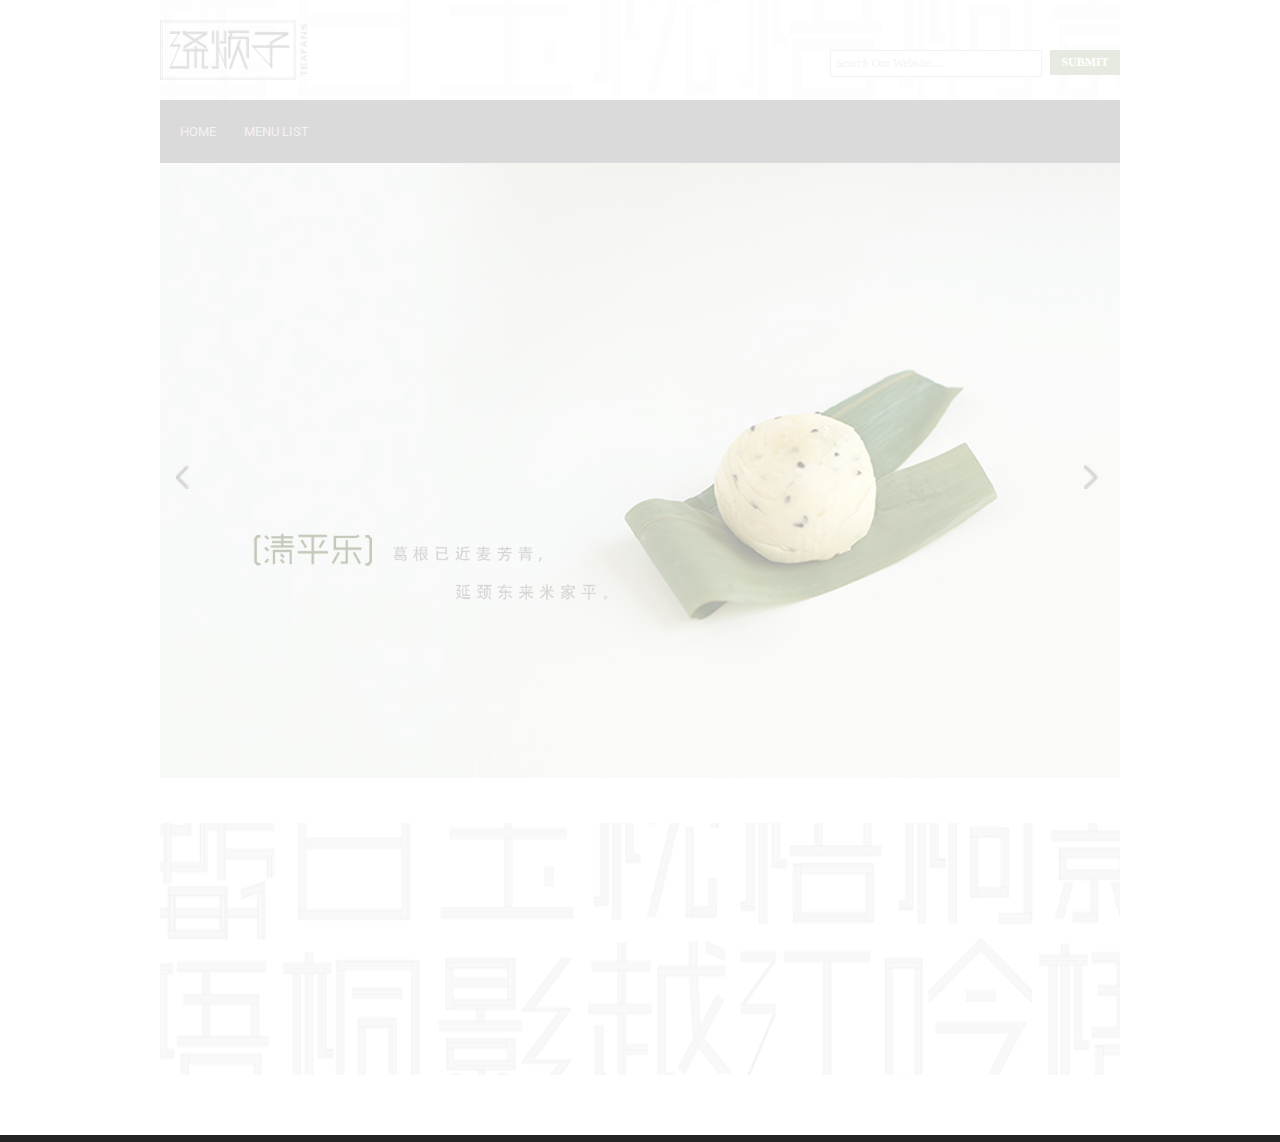
<file: TeaFans/index.html>
<!DOCTYPE html>
<html>
<head>
	<title>TeaFans</title>
	<link rel="stylesheet" type="text/css" href="style.css">
	<link href="https://fonts.googleapis.com/css?family=Roboto&display=swap" rel="stylesheet">
  <script src="http://ajax.googleapis.com/ajax/libs/jquery/1.8.0/jquery.min.js"></script>
  <script type="text/javascript" src="myjquery.js"></script>


</head>
<body>
	<div class="wrapper row1">
	<header id="header" class="clear">
		<div div id="hgroup">
			<img src="data/logo.png" width="150px" height="60px">
		</div>
		<form action="#" method="post">
      		<fieldset>
        		<legend>Search:</legend>
        		<input type="text" value="Search Our Website&hellip;" onFocus="this.value=(this.value=='Search Our Website&hellip;')? '' : this.value ;">
        		<input type="submit" id="sf_submit" value="submit">
      		</fieldset>
   		 </form>
   		 <nav>
     		<ul>
        <li><a href="#">Home</a></li>
        <li><a href="menu.html">Menu List</a></li>
      		</ul>
		 </nav>
	</header>
	</div>


<!-- content -->
<div class="wrapper row2">
  <div id="container" class="clear">
    <!-- Slider -->
    <section id="slider" class="clear">


      <div id="inSlider">
        <div id="yesterday"><figure><img src="data/slider3.png" alt=""></figure></div>
        <div id="yesterday"><figure><img src="data/slider2.png" alt=""></figure></div>
        <div id="daysAgo2"><figure><img src="data/bg.jpg" alt=""></figure></div>
        

      </div>

      <div id="icon">
      <button class="sliderPrev"><img src="data/left.png" height="25" alt=""></button>
      <button class="sliderNext"><img src="data/right.png" height="25" alt=""></button>
      </div>

    </section>



     <!-- main content -->
    <div id="intro">
      <section class="clear">
        <!-- article 1 -->
        <div id="infoContent">
        <article class="two_quarter">
          <h2>Who is TeaFans</h2>
          <p>TeaFans aims to create an energetic and convenient tea drinking lifestyle for the young generation in cities.  
"TeaFans" is a tea brand that targets young people in China, aiming to revive the popularity of Chinese tea culture among the young generation and create a modern way of enjoying tea in the city.</p>
        </article>
         <!-- article 2 -->
        <article class="two_quarter lastbox">
          <figure>
            <ul class="clear">
              <li><a href="#"><img src="data/1.jpg" width="130" height="150" alt=""></a></li>
              <li><a href="#"><img src="data/6.jpg" width="130" height="150" alt=""></a></li>
              <li class="last"><a href="#"><img src="data/5.jpg" width="130" height="150" alt=""></a></li>
            </ul>
            <figcaption><a href="menu.html">View Our Image Gallery Here &raquo;</a></figcaption>
          </figure>
        </article>
        </div>
      </section>
    </div>



</body>
</html>
</file>
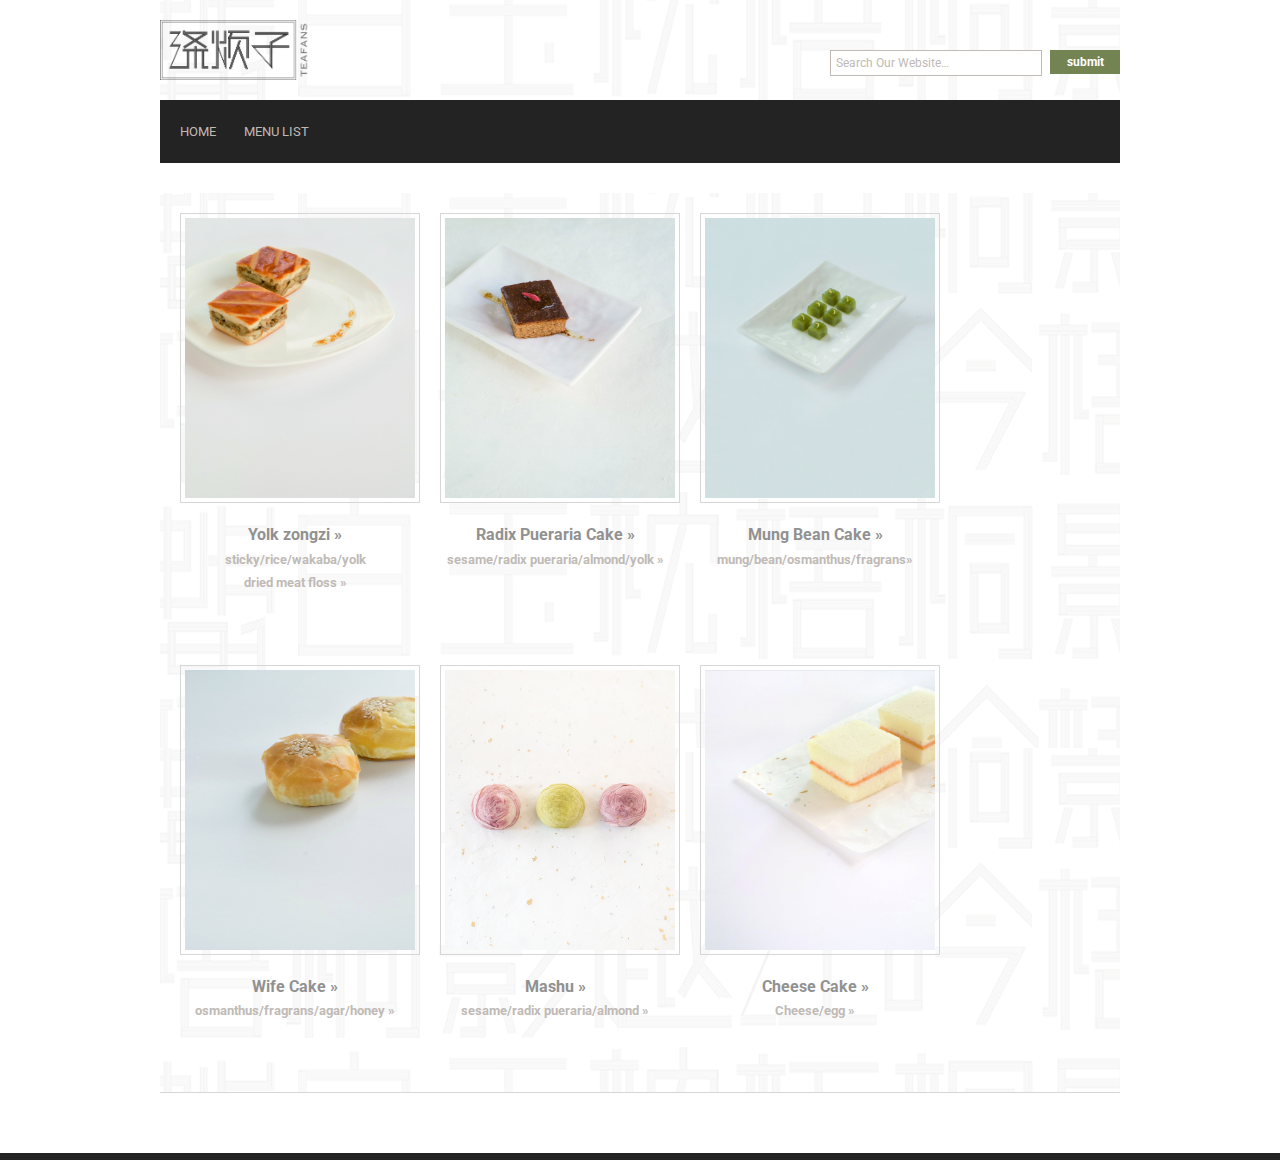
<file: TeaFans/menu.html>
<!DOCTYPE html>
<html>
<head>
	<title>TeaFans</title>
	<link rel="stylesheet" type="text/css" href="styleForMenu.css">
	<link href="https://fonts.googleapis.com/css?family=Roboto&display=swap" rel="stylesheet">
</head>
<body>
	<div class="wrapper row1">
	<header id="header" class="clear">
		<div div id="hgroup">
			<img src="data/logo.png" width="150px" height="60px">
			
		</div>
		<form action="#" method="post">
      		<fieldset>
        		<legend>Search:</legend>
        		<input type="text" value="Search Our Website&hellip;" onFocus="this.value=(this.value=='Search Our Website&hellip;')? '' : this.value ;">
        		<input type="submit" id="sf_submit" value="submit">
      		</fieldset>
   		 </form>
   		 <nav>
     		<ul>
        <li><a href="index.html">Home</a></li>
        <li><a href="#">Menu List</a></li>
      		</ul>
		 </nav>
	</header>
	</div>

	<!-- content -->
<div class="wrapper row2">
  <div id="container" class="clear">
    <!-- Slider -->
    <section id="slider" class="clear">

    </section>

     <!-- main content -->
    <div id="intro">
      <section class="clear">
      <article class="two_quarter lastbox">
      	  <figure>
            <ul class="clear">
              <li><a href="#"><img src="data/1.jpg"  alt=""></a></li>
            </ul>
            <figcaption>
            	<a id="foodName">Yolk zongzi &raquo;</a><br>
            	<a id="foodInfo">sticky/rice/wakaba/yolk<br>dried meat floss &raquo;</a>

            </figcaption>
          </figure>

       </article>

       <article class="two_quarter lastbox">
      	  <figure>
            <ul class="clear">
              <li><a href="#"><img src="data/2.jpg" width="260" height="300" alt=""></a></li>
            </ul>
            <figcaption>
            	<a id="foodName">Radix Pueraria Cake &raquo;</a><br>
            	<a id="foodInfo">sesame/radix pueraria/almond/yolk &raquo;</a>

            </figcaption>
          </figure>

       </article>

       <article class="two_quarter lastbox">
      	  <figure>
            <ul class="clear">
              <li><a href="#"><img src="data/3.jpg" width="260" height="300" alt=""></a></li>
            </ul>
            <figcaption>
            	<a id="foodName"> Mung Bean Cake &raquo;</a><br>
            	<a id="foodInfo"> mung/bean/osmanthus/fragrans&raquo;</a>

            </figcaption>
          </figure>

       </article>
      </section>


     <section class="clear">
      <article class="two_quarter lastbox">
      	  <figure>
            <ul class="clear">
              <li><a href="#"><img src="data/4.jpg"  alt=""></a></li>
            </ul>
            <figcaption>
            	<a id="foodName">Wife Cake &raquo;</a><br>
            	<a id="foodInfo">osmanthus/fragrans/agar/honey &raquo;</a>

            </figcaption>
          </figure>

       </article>

       <article class="two_quarter lastbox">
      	  <figure>
            <ul class="clear">
              <li><a href="#"><img src="data/5.jpg" width="260" height="300" alt=""></a></li>
            </ul>
            <figcaption>
            	<a id="foodName">Mashu &raquo;</a><br>
            	<a id="foodInfo">sesame/radix pueraria/almond &raquo;</a>

            </figcaption>
          </figure>

       </article>

       <article class="two_quarter lastbox">
      	  <figure>
            <ul class="clear">
              <li><a href="#"><img src="data/6.jpg" width="260" height="300" alt=""></a></li>
            </ul>
            <figcaption>
            	<a id="foodName">Cheese Cake &raquo;</a><br>
            	<a id="foodInfo">Cheese/egg &raquo;</a>

            </figcaption>
          </figure>

       </article>
      </section>
</div>






</body>
</html>
</file>
<file: TeaFans/style.css>
html{overflow-y:scroll;} 

body{margin:0; padding:0; font-size:13px; line-height: 180%; font-family: 'Roboto', sans-serif;; color:#919191; background-color:#232323;}

.clear:after{content:"."; display:block; height:0; clear:both; visibility:hidden; line-height:0;}
.clear{display:block; clear:both;}
html[xmlns] .clear{display:block;}
* html .clear{height:1%;}

a{outline:none; text-decoration:none;}

code{font-weight:normal; font-style:normal; font-family:Georgia, "Times New Roman", Times, serif;}

.fl_left{float:left;}
.fl_right{float:right;}

img{margin:0; padding:0; border:none; line-height:normal; vertical-align:middle;}
.imgholder, .imgl, .imgr{padding:4px; border:1px solid #D6D6D6; text-align:center;}
.imgl{float:left; margin:0 15px 15px 0; clear:left;}
.imgr{float:right; margin:0 0 15px 15px; clear:right;}


/*----------------------------------------------HTML 5 Overrides-------------------------------------*/

address, article, aside, figcaption, figure, footer, header, nav, section{display:block; margin:0; padding:0;}

q{display:block; padding:0 10px 8px 10px; color:#979797; background-color:#ECECEC; font-style:italic; line-height:normal;}
q:before{content:'“ '; font-size:26px;}
q:after{content:' „'; font-size:26px; line-height:0;}

/* ----------------------------------------------Wrapper-------------------------------------*/

div.wrapper{display:block; width:100%; margin:0; padding:0; text-align:left;}

.row1, .row1 a{color:#C0BAB6; background-color:#FFFFFF;}
.row2{color:#979797; background-color:#FFFFFF;}
.row2 a{color:#FF9900; background-color:#FFFFFF;}
.row3, .row3 a{color:#919191; background-color:#232323;}

/*----------------------------------------------Generalise-------------------------------------*/


#header, #container, #footer{display:block; width:960px; margin:0 auto;}
#header{background-image:url("data/bg2.png") }


nav ul{margin:0; padding:0; list-style:none;}

h1, h2, h3, h4, h5, h6{margin:0; padding:0; font-size:22px; font-weight:normal; font-style:italic; line-height:normal;}

address{font-style:normal;}

blockquote, q{display:block; padding:8px 10px; color:#979797; background-color:#ECECEC; font-style:italic; line-height:normal;}
blockquote:before, q:before{content:'“ '; font-size:26px;}
blockquote:after, q:after{content:' „'; font-size:26px; line-height:0;}

form, fieldset, legend{margin:0; padding:0; border:none;}
legend{display:none;}
input, textarea, select{font-size:12px; font-family:Georgia,"Times New Roman",Times,serif;}

.one_quarter, .two_quarter, .three_quarter, .four_quarter{display:block; float:left; margin:0 20px 0 0;}
.one_quarter{width:225px;}
.two_quarter{width:470px;}
.three_quarter{width:715px;}
.four_quarter{width:960px; float:none; margin-right:0; clear:both;}

.one_third, .two_third, .three_third{display:block; float:left; margin:0 30px 0 0;}
.one_third{width:300px;}
.two_third{width:630px;}
.three_third{width:960px; float:none; margin-right:0; clear:both;}

.lastbox{margin-right:0;}


/*----------------------------------------------Header-------------------------------------*/

#header{padding:0px 0;}
#header #hgroup{float:left; margin:20px 0 20px 0;}
#header #hgroup h1, #header #hgroup h2{font-weight:normal; font-style:normal; text-transform:none;}
#header #hgroup h1{font-size:36px;}
#header #hgroup h2{font-size:13px;}

#header form{display:block; width:290px; float:right; margin:50px 0 0 0; padding:0;}
#header form input{display:block; float:left; width:200px; margin:0; padding:5px; color:#C0BAB6; background-color:#FFFFFF; border:0.5px solid #C0BAB6;}
#header form #sf_submit{display:block; float:right; width:70px; font-size:12px; font-weight:bold; text-transform:uppercase; color:#FFFFFF; background-color:#738351; border:none; cursor:pointer;}

#header nav{display:block; width:100%; margin:0; padding:20px 0; color:#C0BAB6; background-color:#232323; clear:both;}
#header nav ul{padding:0 20px;}
#header nav li{display:inline; margin-right:25px; text-transform:uppercase;}
#header nav li.last{margin-right:0;}
#header nav li a{color:#C0BAB6; background-color:#232323;}
#header nav li a:hover{color:#FF9900; background-color:#232323;}


/*----------------------------------------------Content Area-------------------------------------*/

#container{padding:0px 0;}
#container section{display:block; margin-bottom:30px; padding:0;}
#container .last{margin:0;}
#container .more{text-align:right;}

/* ------Slider-----*/

#container #slider{width:100%;}
#container #slider figure{}
#container #slider figure img{float:right; width:960px; height:615px;



}
#container #slider figure h2{font-size:42px; font-weight:normal; font-style:italic; text-transform:none;}
#container #slider figure footer{}


/* ------Main Content-----*/

#container #intro{width:100%; margin-bottom:60px; padding-bottom:20px; border-bottom:0px solid #D6D6D6;}
#container #intro section{width:100%;}
#container #intro section article{}
#container #intro section article h2{margin-bottom:15px;}
#container #intro section article p{}
#container #intro section article figure ul{display:block; width:100%; margin:0; padding:0; list-style:none;}
#container #intro section article figure ul li{display:inline-block; float:left; margin:0 25px 0 0;}
#container #intro section article figure ul li.last{margin:0;}
#container #intro section article figure ul li img{width:130px; height:150px; margin:0; padding:4px; border:0px solid #D6D6D6;}
#container #intro section article figure ul li img:hover{opacity: 0.3;}


#container #intro section article figure figcaption{display:block; width:100%; margin-top:20px; clear:both; text-align:center; text-transform:uppercase; font-weight:bold;}
#intro{background-image: url("data/bg2.png") }

#container #homepage{display:block; width:100%; line-height:1.6em;}
#container #homepage section{margin-bottom:0;}
#container #homepage section h2.title{margin:0 0 25px 0; padding:0 0 8px 0; font-size:16px; font-weight:bold; text-transform:uppercase;}
#container #homepage section footer{clear:both;}




#infoContent
{
    opacity:0;
}



#slider{
    width:960px;
    height: 630px;
    position:relative; 
    overflow:hidden;
}

#inSlider {
    width: 3840px;
    height: 100%;
    position: absolute;
}


.sliderPrev {

	margin-left: 10px;
	margin-top: 300px;
	border: none;
	background-color: Transparent;
	opacity: 0.5;

}

.sliderPrev:hover{opacity: 1;}
.sliderPrev:focus {outline:0;}



.sliderNext {

	margin-left: 880px;
	margin-top: 300px;
	border: none;
	background-color: Transparent;
	opacity: 0.5;

}

.sliderNext:hover{opacity: 1;}
.sliderNext:focus {outline:0;}


#icon{
	position: absolute;
	width: 960px;
	height: 630px;
}
</file>
<file: TeaFans/styleForMenu.css>
html{overflow-y:scroll;} 

body{margin:0; padding:0; font-size:13px; line-height: 180%; font-family: 'Roboto', sans-serif; color:#919191; background-color:#232323;}

.clear:after{content:"."; display:block; height:0; clear:both; visibility:hidden; line-height:0;}
.clear{display:block; clear:both;}
html[xmlns] .clear{display:block;}
* html .clear{height:1%;}

a{outline:none; text-decoration:none;}

code{font-weight:normal; font-style:normal; font-family:Georgia, "Times New Roman", Times, serif;}

.fl_left{float:left;}
.fl_right{float:right;}

img{margin:0; padding:0; border:none; line-height:normal; vertical-align:middle;}
.imgholder, .imgl, .imgr{padding:4px; border:1px solid #D6D6D6; text-align:center;}
.imgl{float:left; margin:0 15px 15px 0; clear:left;}
.imgr{float:right; margin:0 0 15px 15px; clear:right;}


/*----------------------------------------------HTML 5 Overrides-------------------------------------*/

address, article, aside, figcaption, figure, footer, header, nav, section{display:block; margin:0; padding:0;}

q{display:block; padding:0 10px 8px 10px; color:#979797; background-color:#ECECEC; font-style:italic; line-height:normal;}
q:before{content:'“ '; font-size:26px;}
q:after{content:' „'; font-size:26px; line-height:0;}

/* ----------------------------------------------Wrapper-------------------------------------*/

div.wrapper{display:block; width:100%; margin:0; padding:0; text-align:left;}

.row1, .row1 a{color:#C0BAB6; background-color:#FFFFFF;}
.row2{color:#979797; background-color:#FFFFFF;}
#foodName{color:#919191; font-size: 16px}
#foodInfo{color:#C0BAB6;}
.row3, .row3 a{color:#919191; background-color:#232323;}

/*----------------------------------------------Generalise-------------------------------------*/


#header, #container, #footer{display:block; width:960px; margin:0 auto;}
#header{background-image:url("data/bg2.png") }

nav ul{margin:0; padding:0; list-style:none;}

h1, h2, h3, h4, h5, h6{margin:0; padding:0; font-size:22px; font-weight:normal; font-style:italic; line-height:normal;}

address{font-style:normal;}

blockquote, q{display:block; padding:8px 10px; color:#979797; background-color:#ECECEC; font-style:italic; line-height:normal;}
blockquote:before, q:before{content:'“ '; font-size:26px;}
blockquote:after, q:after{content:' „'; font-size:26px; line-height:0;}

form, fieldset, legend{margin:0; padding:0; border:none;}
legend{display:none;}
input, textarea, select{font-size:12px; font-family: 'Roboto', sans-serif; }

.one_quarter, .two_quarter, .three_quarter, .four_quarter{display:block; float:left; margin:20px 20px 20px 20px;}
.one_quarter{width:225px; float: none;}
.two_quarter{width:240px;}
.three_quarter{width:715px;}
.four_quarter{width:960px; float:none; margin-right:0; clear:both;}

.one_third, .two_third, .three_third{display:block; float:left; margin:0 30px 0 0;}
.one_third{width:300px;}
.two_third{width:630px;}
.three_third{width:960px; float:none; margin-right:0; clear:both;}

.lastbox{margin-right:0;}


/*----------------------------------------------Header-------------------------------------*/

#header{padding:0px 0;}
#header #hgroup{float:left; margin:20px 0 20px 0;}
#header #hgroup h1, #header #hgroup h2{font-weight:normal; font-style:normal; text-transform:none;}
#header #hgroup h1{font-size:36px;}
#header #hgroup h2{font-size:13px;}

#header form{display:block; width:290px; float:right; margin:50px 0 0 0; padding:0;}
#header form input{display:block; float:left; width:200px; margin:0; padding:5px; color:#C0BAB6; border:0.5px solid #C0BAB6;}
#header form #sf_submit{display:block; float:right; width:70px; font-size:12px; font-weight:bold;  color:#FFFFFF; background-color:#738351; border:none; cursor:pointer;}

#header nav{display:block; width:100%; margin:0; padding:20px 0; color:#C0BAB6; background-color:#232323; clear:both;}
#header nav ul{padding:0 20px;}
#header nav li{display:inline; margin-right:25px; text-transform:uppercase;}
#header nav li.last{margin-right:0;}
#header nav li a{color:#C0BAB6; background-color:#232323;}
#header nav li a:hover{color:#FF9900; background-color:#232323;}


/*----------------------------------------------Content Area-------------------------------------*/

#container{padding:0px 0;}
#container section{display:block; margin-bottom:30px; padding:0;}
#container .last{margin:0;}
#container .more{text-align:right;}

/* ------Slider-----*/

#container #slider{width:100%;}
#container #slider figure{}
#container #slider figure img{float:right; width:960px; height:615px;}
#container #slider figure h2{font-size:42px; font-weight:normal; font-style:italic; text-transform:none;}
#container #slider figure footer{}

/* ------Main Content-----*/

#container #intro{width:100%; margin-bottom:60px; padding-bottom:20px; border-bottom:1px solid #D6D6D6;}
#container #intro section{width:100%;}
#container #intro section article{}
#container #intro section article h2{margin-bottom:15px;}
#container #intro section article p{}
#container #intro section article figure ul{display:block; width:240px; margin:0; padding:0; list-style:none;}
#container #intro section article figure ul li{display:inline-block; float:left; margin:0 25px 0 0;}
#container #intro section article figure ul li.last{margin:0;}
#container #intro section article figure ul li img{width:230px; height:280px; margin:0; padding:4px; border:1px solid #D6D6D6;}
#container #intro section article figure figcaption{display:block; width:230px; margin-top:20px; clear:both; text-align:center;  font-weight:bold;}
#intro{background-image: url("data/bg2.png") }

#container #homepage{display:block; width:100%; line-height:1.6em;}
#container #homepage section{margin-bottom:0;}
#container #homepage section h2.title{margin:0 0 25px 0; padding:0 0 8px 0; font-size:16px; font-weight:bold; text-transform:uppercase;}
#container #homepage section footer{clear:both;}
</file>
